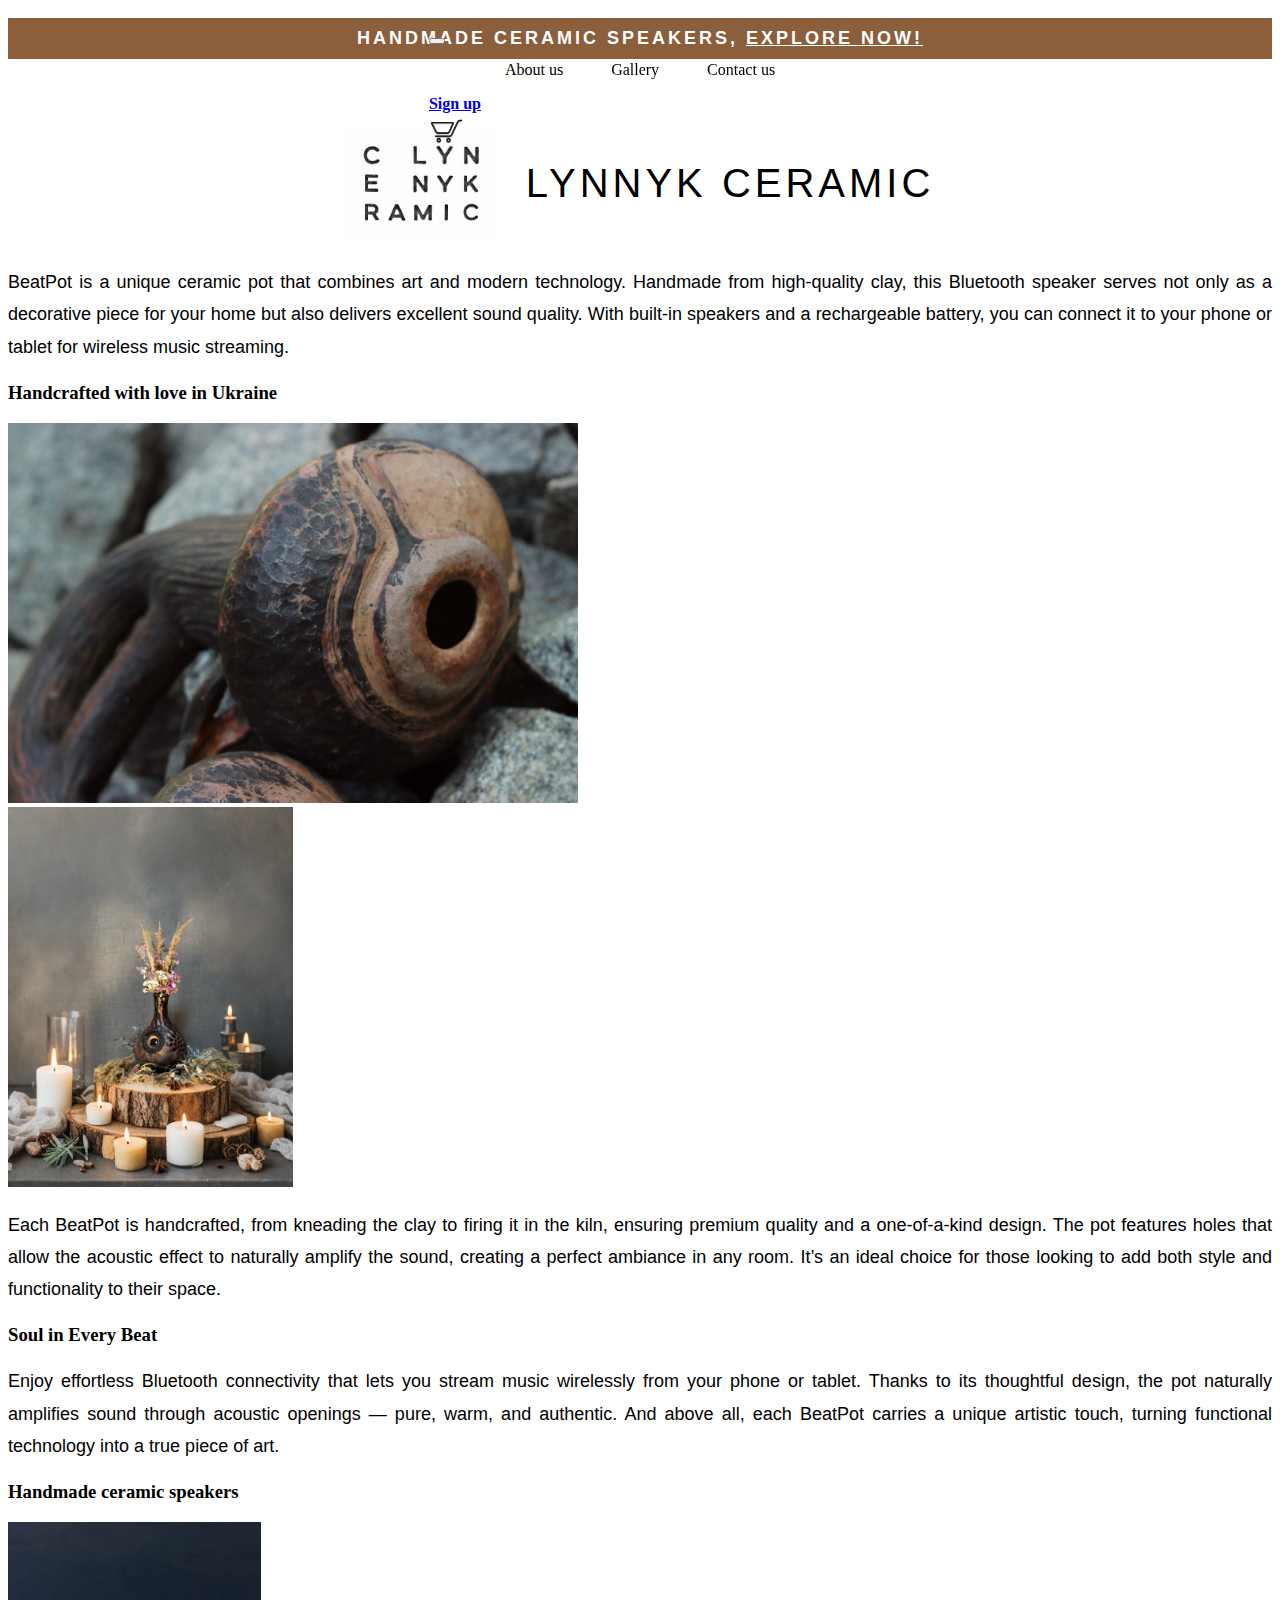
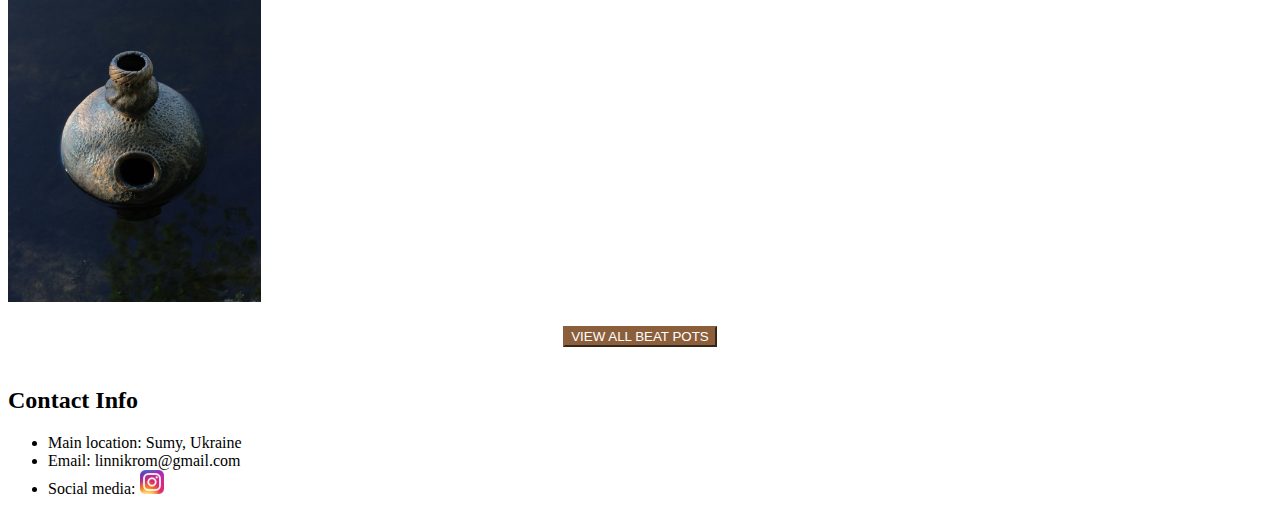
<file: index.html>
<!doctype html>
<html lang="en" xmlns="http://www.w3.org/1999/html">
<head>
  <meta charset="utf-8">
  <meta name="viewport" content="width=device-width, initial-scale=1">
  <title>Lynnyk Ceramic's</title>
  <link href="https://cdn.jsdelivr.net/npm/bootstrap@5.3.8/dist/css/bootstrap.min.css" rel="stylesheet"
        integrity="sha384-sRIl4kxILFvY47J16cr9ZwB07vP4J8+LH7qKQnuqkuIAvNWLzeN8tE5YBujZqJLB"
        crossorigin="anonymous">
  <link rel="stylesheet" href="assets/css/index/head-info-bar.css">
  <link rel="stylesheet" href="assets/css/index/nav.css">
  <link rel="stylesheet" href="assets/css/index/main-page.css">
</head>
<body>
<div class="expand-sm">
  <div class="container-fluid head-info-bar align-items-center justify-content-center">
    <p class="head-info-bar-text text-center">
      <strong class="justify-content-center align-items-center">
        HANDMADE CERAMIC SPEAKERS,
        <a href="media.html">
          <span class="head-info-explore align-items-center justify-content-center">EXPLORE NOW!</span>
        </a>
      </strong>
    </p>
  </div>
  <nav class="navbar navbar-expand-sm
      header border-bottom sticky-top
      ">
    <div class="container-fluid px-5">
      <button class="navbar-toggler" type="button" data-bs-toggle="collapse" data-bs-target="#mainNav"
              aria-controls="mainNav" aria-expanded="false" aria-label="Toggle navigation">
        <span class="navbar-toggler-icon"></span>
      </button>
      <div class="collapse navbar-collapse" id="mainNav">
        <ul class="navbar-nav me-auto p-0">
          <li class="nav-item">
            <a class="nav_link" href="#">About us</a>
          </li>
          <li class="nav-item">
            <a class="nav_link" href="media.html">Gallery</a>
          </li>
          <li class="nav-item">
            <a class="nav_link" href="#contact-us">Contact us</a>
          </li>
        </ul>
        <div class="d-flex align-items-center">
          <a href="sign-up.html" class="btn signup-btn">Sign up</a>
        </div>
        <div class="d-flex align-items-center">
          <a href="cart.html" class="btn cart-btn">
            <img src="assets/images/others/cart-icon-28344.png" alt="cart icon" class="img-fluid "
                 style="width: 35px; height: 35px;">
          </a>
        </div>
      </div>
    </div>
  </nav>
  <div class="main-logo-bar">
    <div class="logo"><img class="logo-picture px-3" src="assets/images/others/logo-white.jpg" alt="logo"></div>
    <div class="logo-name">LYNNYK CERAMIC</div>
  </div>


  <div class="container my-5">
    <div class="row align-items-start mb-5 flex-column-reverse flex-md-row">
      <div class="col-12 col-md-6 text-center">
        <div class="box px-3">
          <p class="about-text">
            BeatPot is a unique ceramic pot that combines art and modern technology.
            Handmade from high-quality clay, this Bluetooth speaker serves not only as a decorative piece for your home
            but also delivers excellent sound quality.
            With built-in speakers and a rechargeable battery, you can connect it to your phone or tablet for wireless
            music streaming.
          </p>
          <h3 class="signature-text text-center mt-4 mt-md-5 fst-italic text-muted">Handcrafted with love in
            Ukraine</h3>
        </div>
      </div>
      <div class="col-12 col-md-6 text-center mb-4 mb-md-0">
        <div class="box">
          <img src="assets/images/main-page/mainPicture1.jpg"
               class="img-fluid rounded w-100 object-fit-cover mt-0"
               style="height:380px;"
               alt="picture"/>
        </div>
      </div>
    </div>
    <div class="row align-items-start mb-5">
      <div class="col-12 col-md-6 text-center mb-4 mb-md-0">
        <div class="box">
          <img src="assets/images/main-page/IMG_5056.JPG"
               class="img-fluid rounded w-100 object-fit-cover"
               style="height:380px;"
               alt="picture"/>
        </div>
      </div>
      <div class="col">
        <div class="box px-2">
          <p class="about-text">
            Each BeatPot is handcrafted, from kneading the clay to firing it in the kiln, ensuring premium quality and a
            one-of-a-kind design.
            The pot features holes that allow the acoustic effect to naturally amplify the sound, creating a perfect
            ambiance in any room.
            It’s an ideal choice for those looking to add both style and functionality to their space.
          </p>
          <h3 class="signature-text text-center mt-4 mt-md-5 fst-italic text-muted">Soul in Every Beat</h3>
        </div>
      </div>
    </div>
    <div class="row align-items-start mb-5 flex-column-reverse flex-md-row">
      <div class="col-12 col-md-6 text-center">
        <div class="box px-3">
          <p class="about-text">
            Enjoy effortless Bluetooth connectivity that lets you stream music wirelessly from your phone or tablet.
            Thanks to its thoughtful design, the pot naturally amplifies sound through acoustic openings — pure, warm,
            and authentic.
            And above all, each BeatPot carries a unique artistic touch, turning functional technology into a true piece
            of art.
          </p>
          <h3 class="signature-text text-center mt-4 mt-md-5 fst-italic text-muted">Handmade ceramic speakers</h3>
        </div>
      </div>
      <div class="col-12 col-md-6 text-center mb-4 mb-md-0">
        <div class="box">
          <img src="assets/images/others/1.jpg"
               class="img-fluid rounded w-100 object-fit-cover"
               style="height:380px;"
               alt="picture"/>
        </div>
      </div>
    </div>
  </div>
  <div class="view-all-btn">
    <a href="media.html">
      <button type="submit" class="btn btn-terracotta btn-lg w-10 shadow-sm">
        VIEW ALL BEAT POTS
      </button>
    </a>
  </div>
  <section class="bg-white p-5" id="contact-us">
    <div class="container">
      <div>
        <div class="col-md">
          <h2 class="text-center mb-4">Contact Info</h2>
          <ul class="list-group list-group-flush lead">
            <li class="list-group-item fs-6">
              <span class="fw-bold fs-6">Main location:</span> Sumy, Ukraine
            </li>
            <li class="list-group-item fs-6">
              <span class="fw-bold fs-6">Email:</span> linnikrom@gmail.com
            </li>
            <li class="list-group-item fs-6">
              <span class="fw-bold fs-6">Social media:</span>
              <a href="https://www.instagram.com/lynnykroman/">
                <img src="assets/images/others/Instagram_icon.png" alt="instagram icon" class="img-fluid mb-2"
                     style="width: 24px; height: 24px;">
              </a>
            </li>
          </ul>
        </div>
      </div>
    </div>
  </section>
</div>
<script defer src="https://cdn.jsdelivr.net/npm/bootstrap@5.3.8/dist/js/bootstrap.bundle.min.js"
        integrity="sha384-FKyoEForCGlyvwx9Hj09JcYn3nv7wiPVlz7YYwJrWVcXK/BmnVDxM+D2scQbITxI"
        crossorigin="anonymous">

</script>
</body>
</html>
</file>
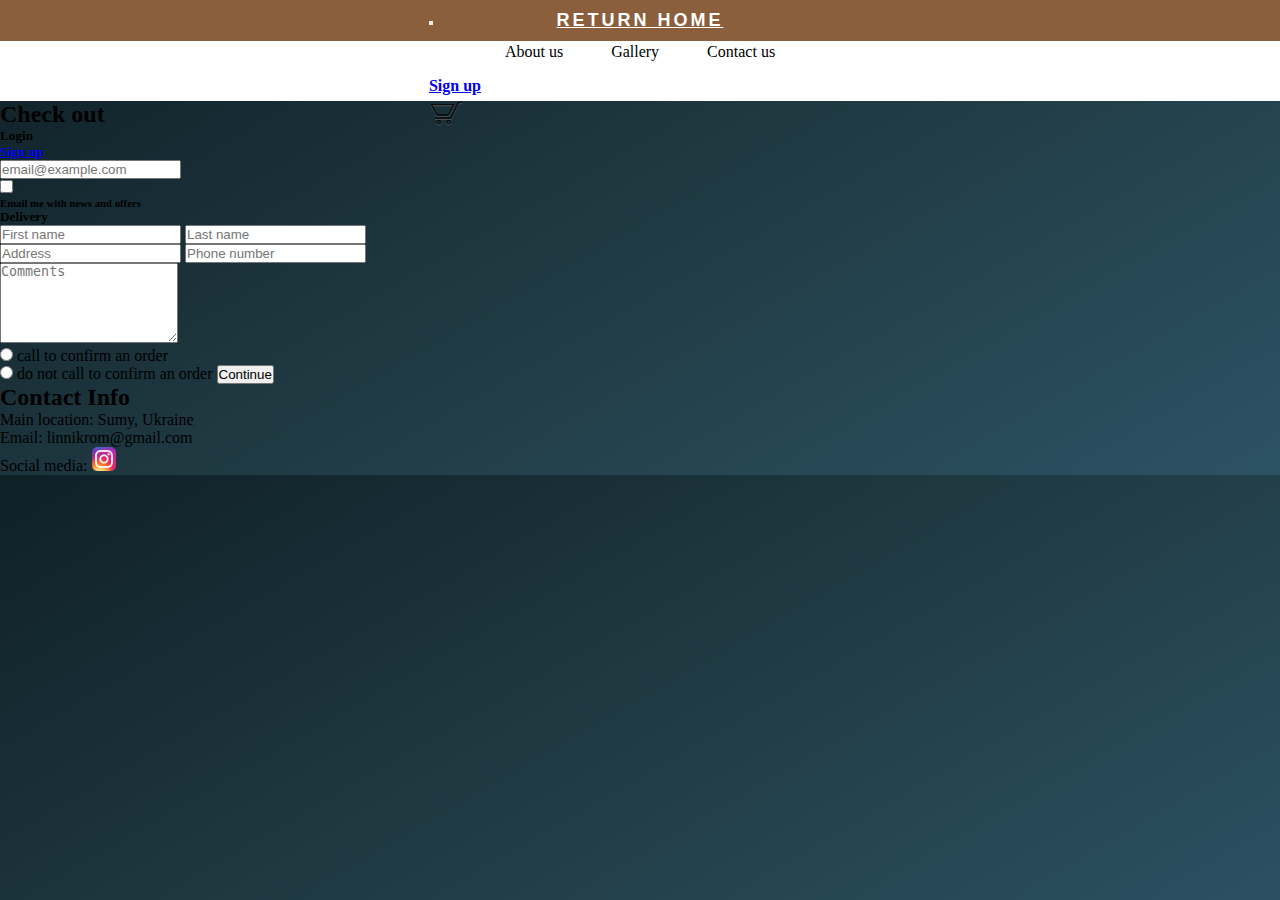
<file: cart.html>
<!doctype html>
<html lang="en" xmlns="http://www.w3.org/1999/html">
<head>
  <meta charset="utf-8">
  <meta name="viewport" content="width=device-width, initial-scale=1">
  <title>Lynnyk Ceramic's</title>
  <link href="https://cdn.jsdelivr.net/npm/bootstrap@5.3.8/dist/css/bootstrap.min.css" rel="stylesheet"
        integrity="sha384-sRIl4kxILFvY47J16cr9ZwB07vP4J8+LH7qKQnuqkuIAvNWLzeN8tE5YBujZqJLB"
        crossorigin="anonymous">
  <link rel="stylesheet" href="assets/css/cart/cart.css">
  <link rel="stylesheet" href="assets/css/index/head-info-bar.css">
  <link rel="stylesheet" href="assets/css/index/nav.css">
</head>
<body>
<div>
  <div class="container-fluid head-info-bar align-items-center justify-content-center">
    <p class="head-info-bar-text text-center">
      <strong class="justify-content-center align-items-center">
        <a href="index.html">
          <span class="head-info-explore align-items-center justify-content-center">RETURN HOME</span>
        </a>
      </strong>
    </p>
  </div>
  <nav class="navbar navbar-expand-sm
      header border-bottom sticky-top
      ">
    <div class="container-fluid px-5">
      <button class="navbar-toggler" type="button" data-bs-toggle="collapse" data-bs-target="#mainNav"
              aria-controls="mainNav" aria-expanded="false" aria-label="Toggle navigation">
        <span class="navbar-toggler-icon"></span>
      </button>
      <div class="collapse navbar-collapse" id="mainNav">
        <ul class="navbar-nav me-auto p-0">
          <li class="nav-item">
            <a class="nav_link" href="#">About us</a>
          </li>
          <li class="nav-item">
            <a class="nav_link" href="media.html">Gallery</a>
          </li>
          <li class="nav-item">
            <a class="nav_link" href="#contact-us">Contact us</a>
          </li>
        </ul>
        <div class="d-flex align-items-center">
          <a href="sign-up.html" class="btn signup-btn">Sign up</a>
        </div>
        <div class="d-flex align-items-center">
          <a href="cart.html" class="btn cart-btn">
            <img src="assets/images/others/cart-icon-28344.png" alt="cart icon" class="img-fluid "
                 style="width: 35px; height: 35px;">
          </a>
        </div>
      </div>
    </div>
  </nav>
  <section>
    <div class="container min-vh-100 d-flex align-items-center justify-content-center">
      <div class="card" style="width: 26rem;">
        <div class="card-body p-3 p-md-5">
          <h2 class="text-center mb-5">Check out</h2>
          <div class="d-flex justify-content-between align-items-center">
            <h5 class="mb-0 text-md-start text-start w-100 w-md-auto">Login</h5>
            <a class="mb-0 text-md-st text-end w-100 w-md-auto" href="sign-up.html">
              <h5 class="mb-0 text-md-st text-end w-100 w-md-auto">Sign up</h5>
            </a>
          </div>
          <div class="mt-3">
            <input type="email"
                   class="form-control form-control-md"
                   id="email"
                   name="email"
                   placeholder="email@example.com"
                   required>
            <div class="d-flex">
              <input class="mt-2" type="checkbox">
              <h6 class="mt-2 mb-0 mx-3">Email me with news and offers</h6>
            </div>
          </div>
          <div>
            <div class="d-flex justify-content-between align-items-center">
              <h5 class="pt-5 text-md-start text-start w-100 w-md-auto">Delivery</h5>
            </div>
            <div class="d-flex justify-content-around align-items-center">
              <input class="form-control form-control-sm"
                     type="text"
                     id="firstName"
                     name="firstName"
                     placeholder="First name"
                     required>
              <input class="form-control form-control-sm"
                     id="secondName"
                     name="secondName"
                     type="text"
                     placeholder="Last name"
                     required>
            </div>
            <input class="mt-3 form-control form-control-sm"
                   type="text"
                   placeholder="Address"
                   id="address"
                   name="address"
                   required>
            <input class="mt-3 form-control form-control-sm"
                   type="tel"
                   placeholder="Phone number"
                   id="phoneNumber"
                   name="phoneNumber"
                   maxlength="10"
                   required>
            <textarea class="mt-3 form-control form-control-sm"
                      style="height: 80px"
                      placeholder="Comments"
                      id="comments"
                      name="comments"></textarea>
            <div class="form-check form-check-inline">
              <input class="form-check-input" type="radio" name="inlineRadioOptions" id="inlineRadio1" value="option1">
              <label class="form-check-label" for="inlineRadio1">call to confirm an order</label>
            </div>
            <div class="form-check form-check-inline">
              <input class="form-check-input" type="radio" name="inlineRadioOptions" id="inlineRadio2" value="option2">
              <label class="form-check-label" for="inlineRadio2">do not call to confirm an order</label>
              <button
                  type="submit" class="mt-5 btn btn-terracotta btn-lg w-100 shadow-sm">Continue
              </button>
            </div>
          </div>
        </div>
      </div>
    </div>
  </section>
  <section class="bg-white p-5" id="contact-us">
    <div class="container">
      <div>
        <div class="col-md">
          <h2 class="text-center mb-4">Contact Info</h2>
          <ul class="list-group list-group-flush lead">
            <li class="list-group-item fs-6">
              <span class="fw-bold fs-6">Main location:</span> Sumy, Ukraine
            </li>
            <li class="list-group-item fs-6">
              <span class="fw-bold fs-6">Email:</span> linnikrom@gmail.com
            </li>
            <li class="list-group-item fs-6">
              <span class="fw-bold fs-6">Social media:</span>
              <a href="https://www.instagram.com/lynnykroman/">
                <img src="assets/images/others/Instagram_icon.png" alt="instagram icon" class="img-fluid mb-2"
                     style="width: 24px; height: 24px;">
              </a>
            </li>
          </ul>
        </div>
      </div>
    </div>
  </section>
  <script
      src="https://cdn.jsdelivr.net/npm/bootstrap@5.3.3/dist/js/bootstrap.bundle.min.js">
  </script>
</div>
</body>
</html>
</file>
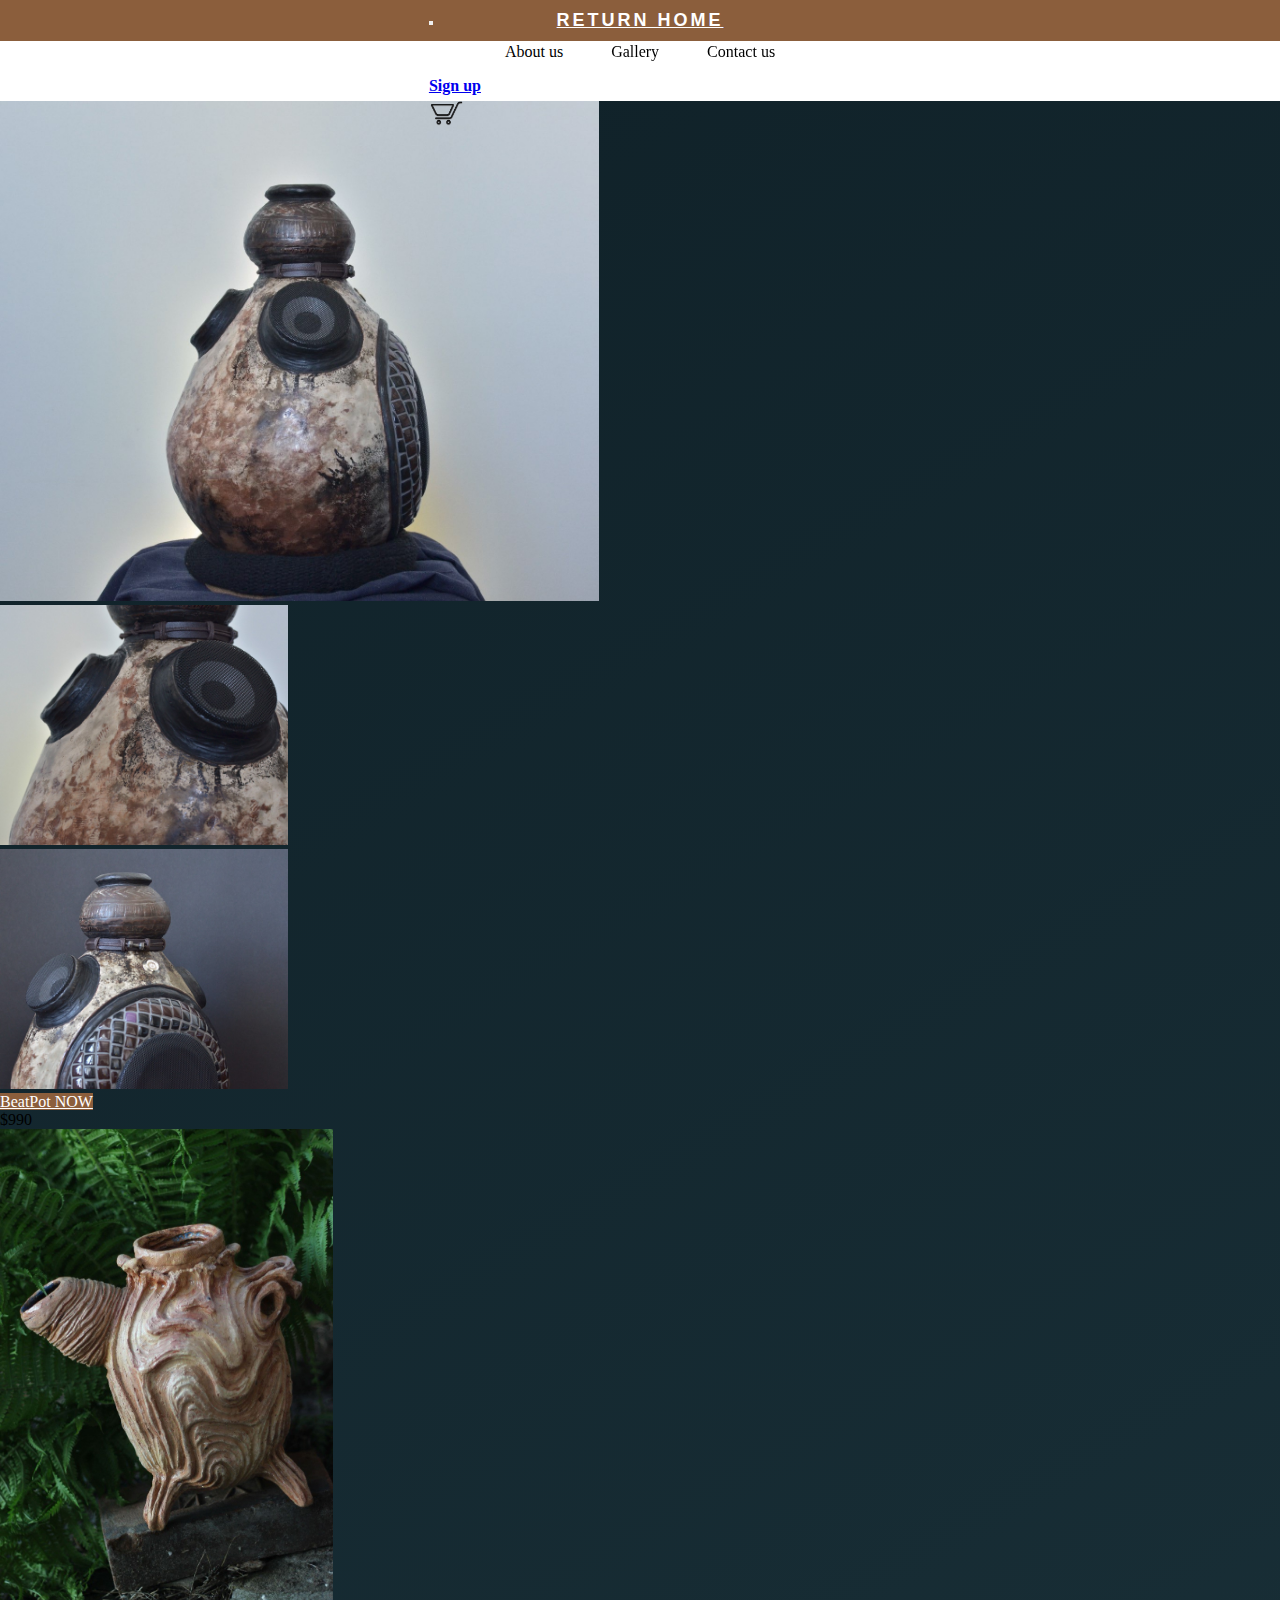
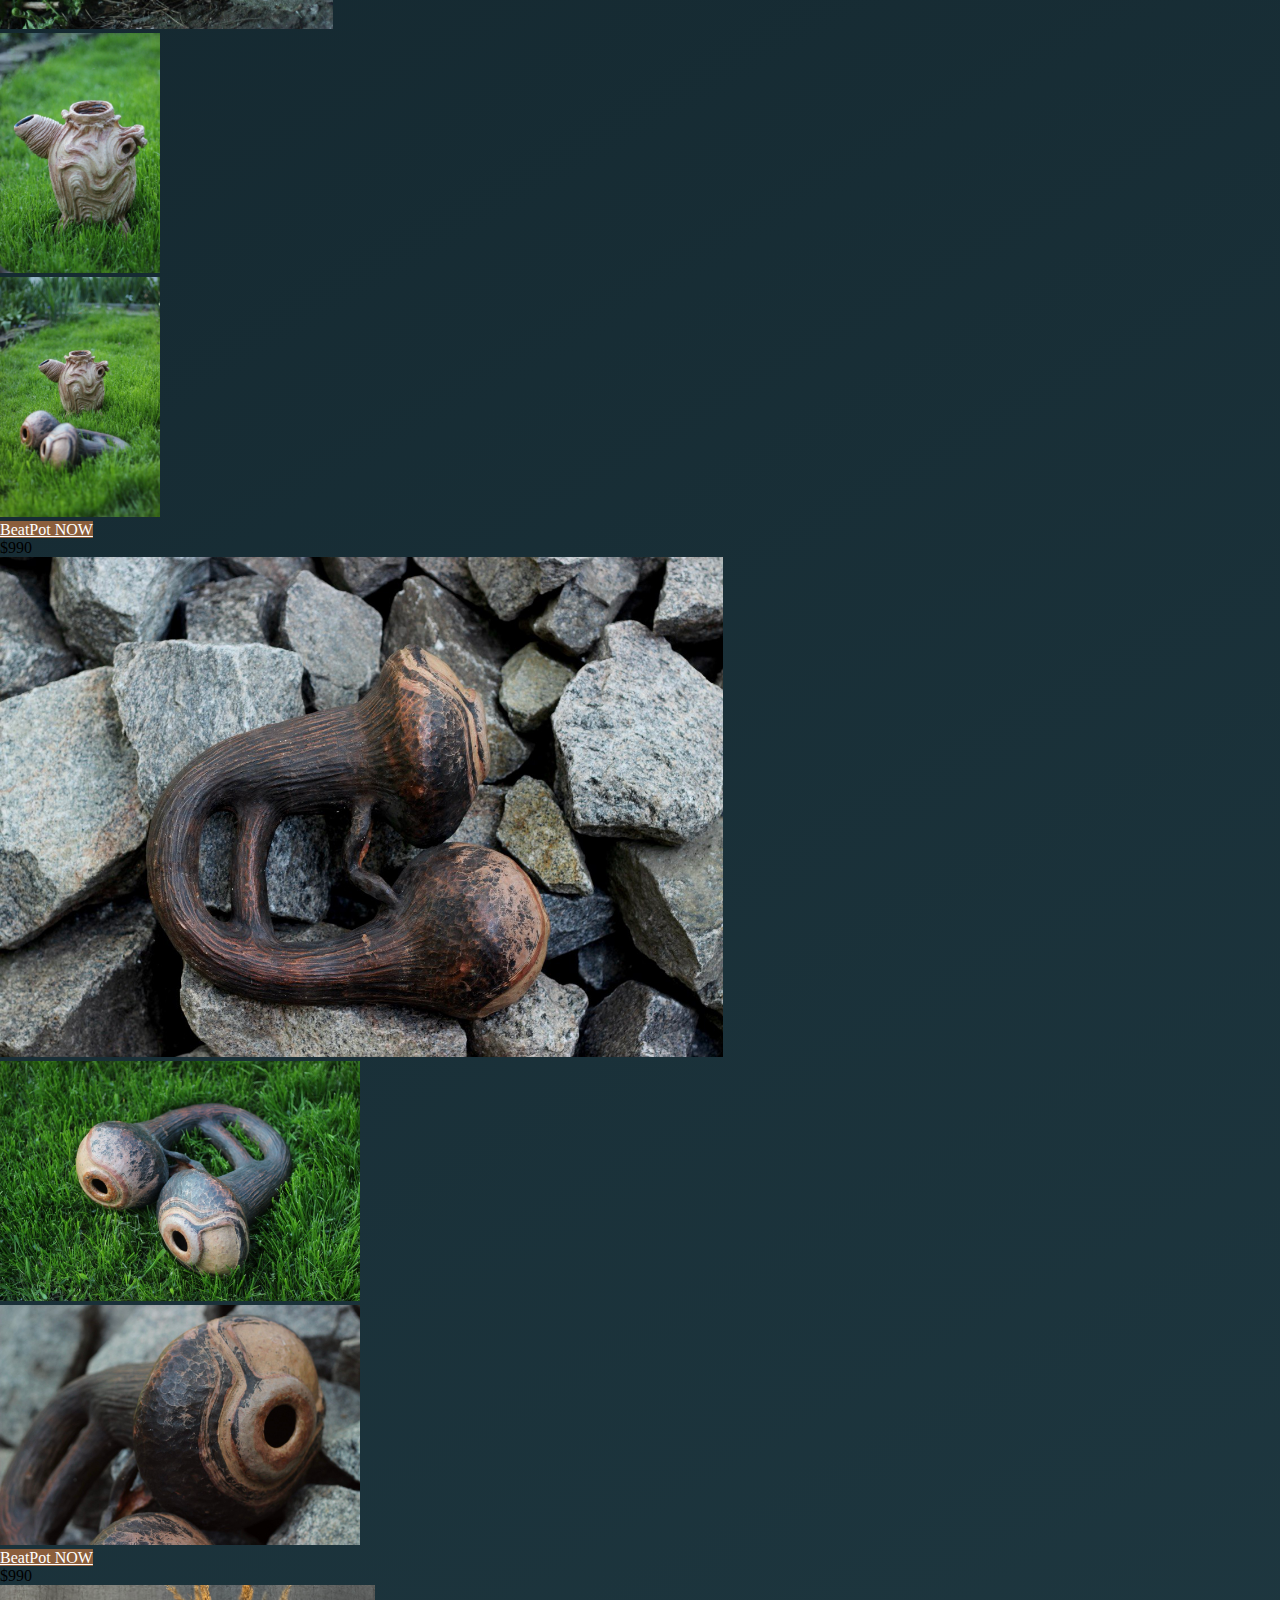
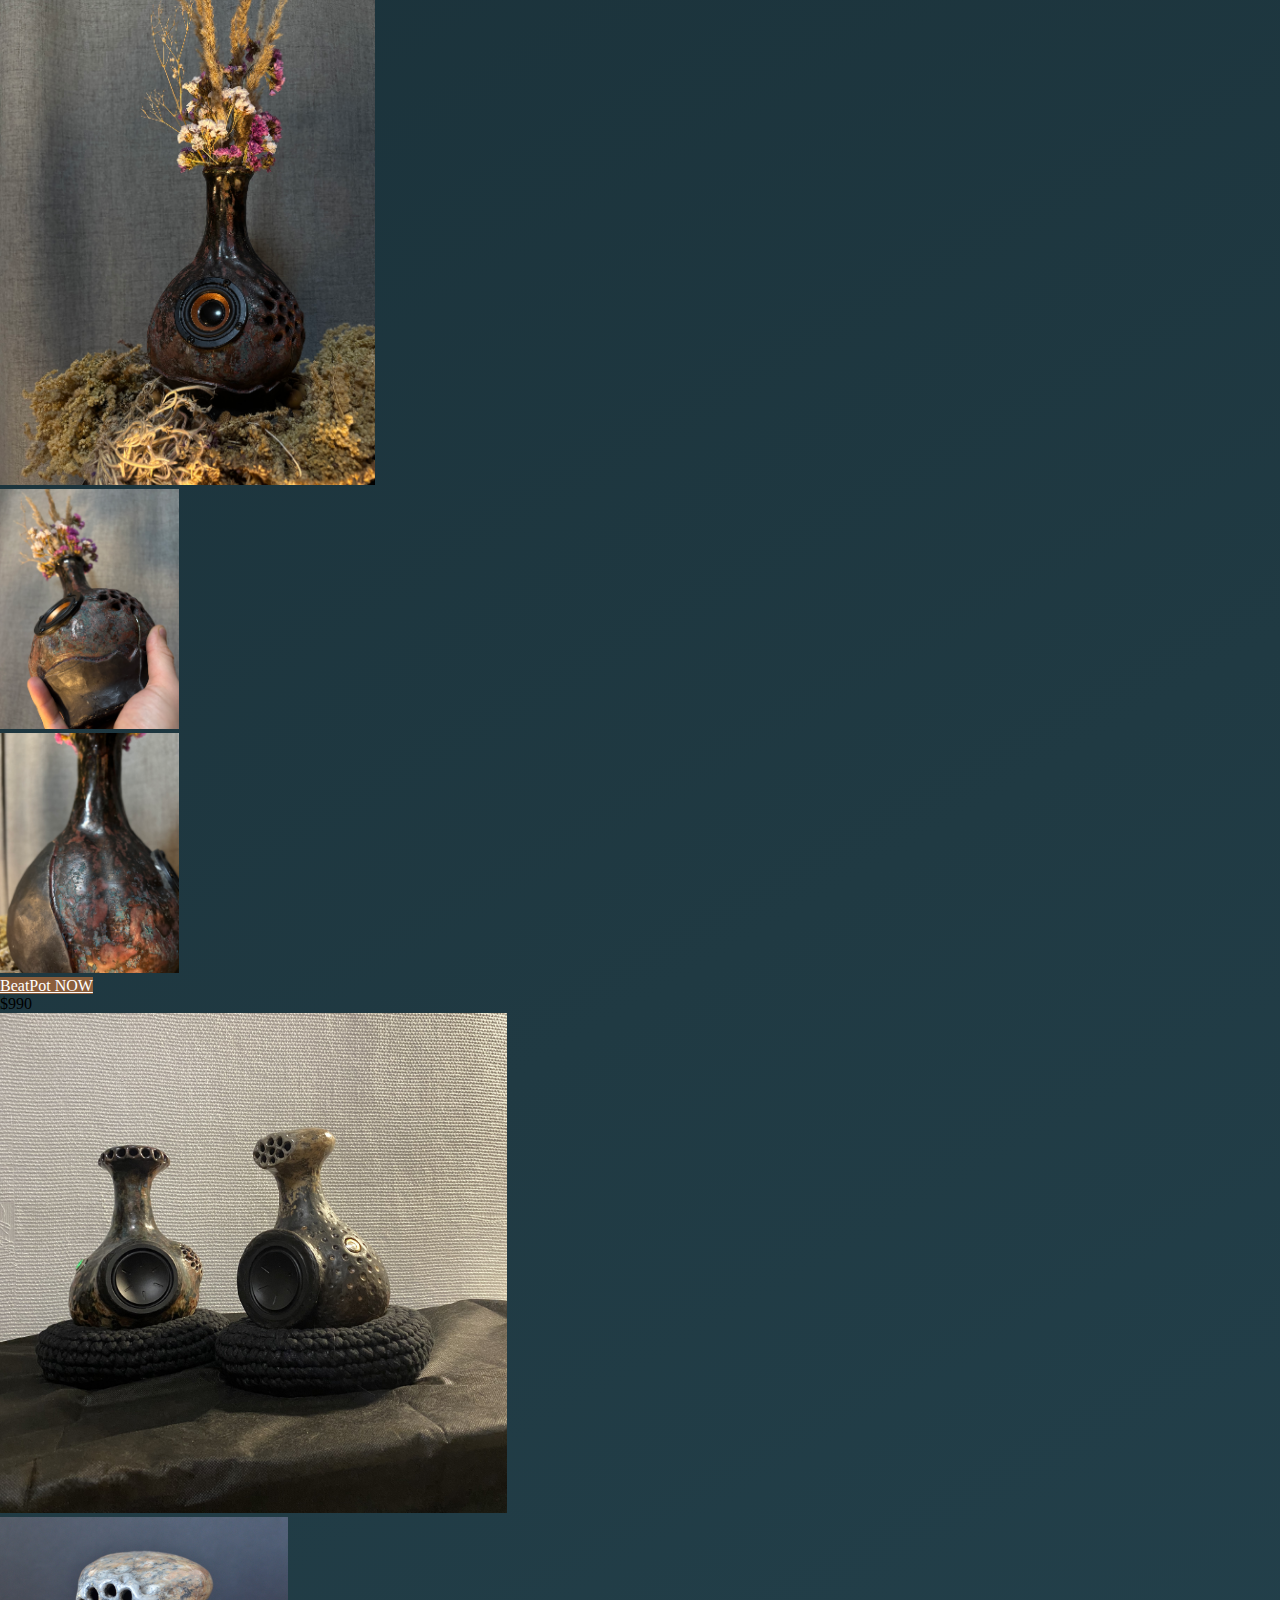
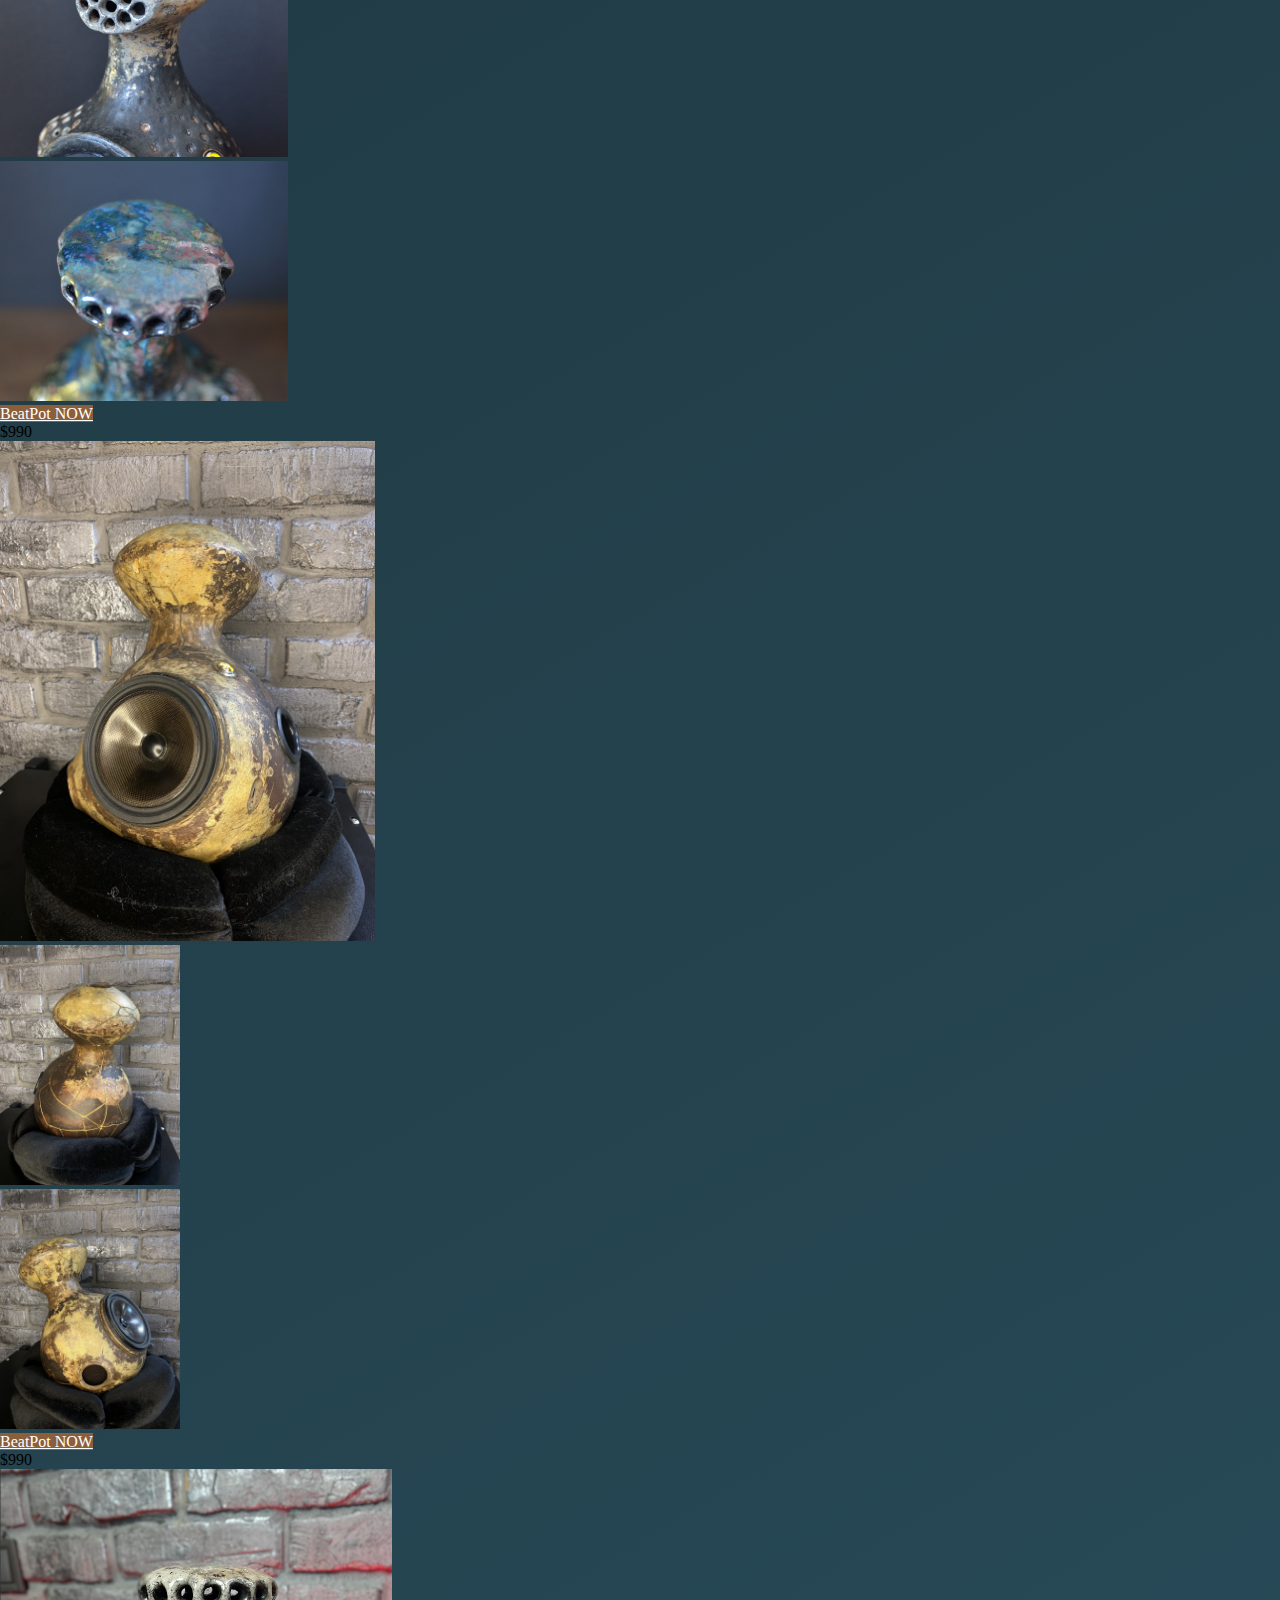
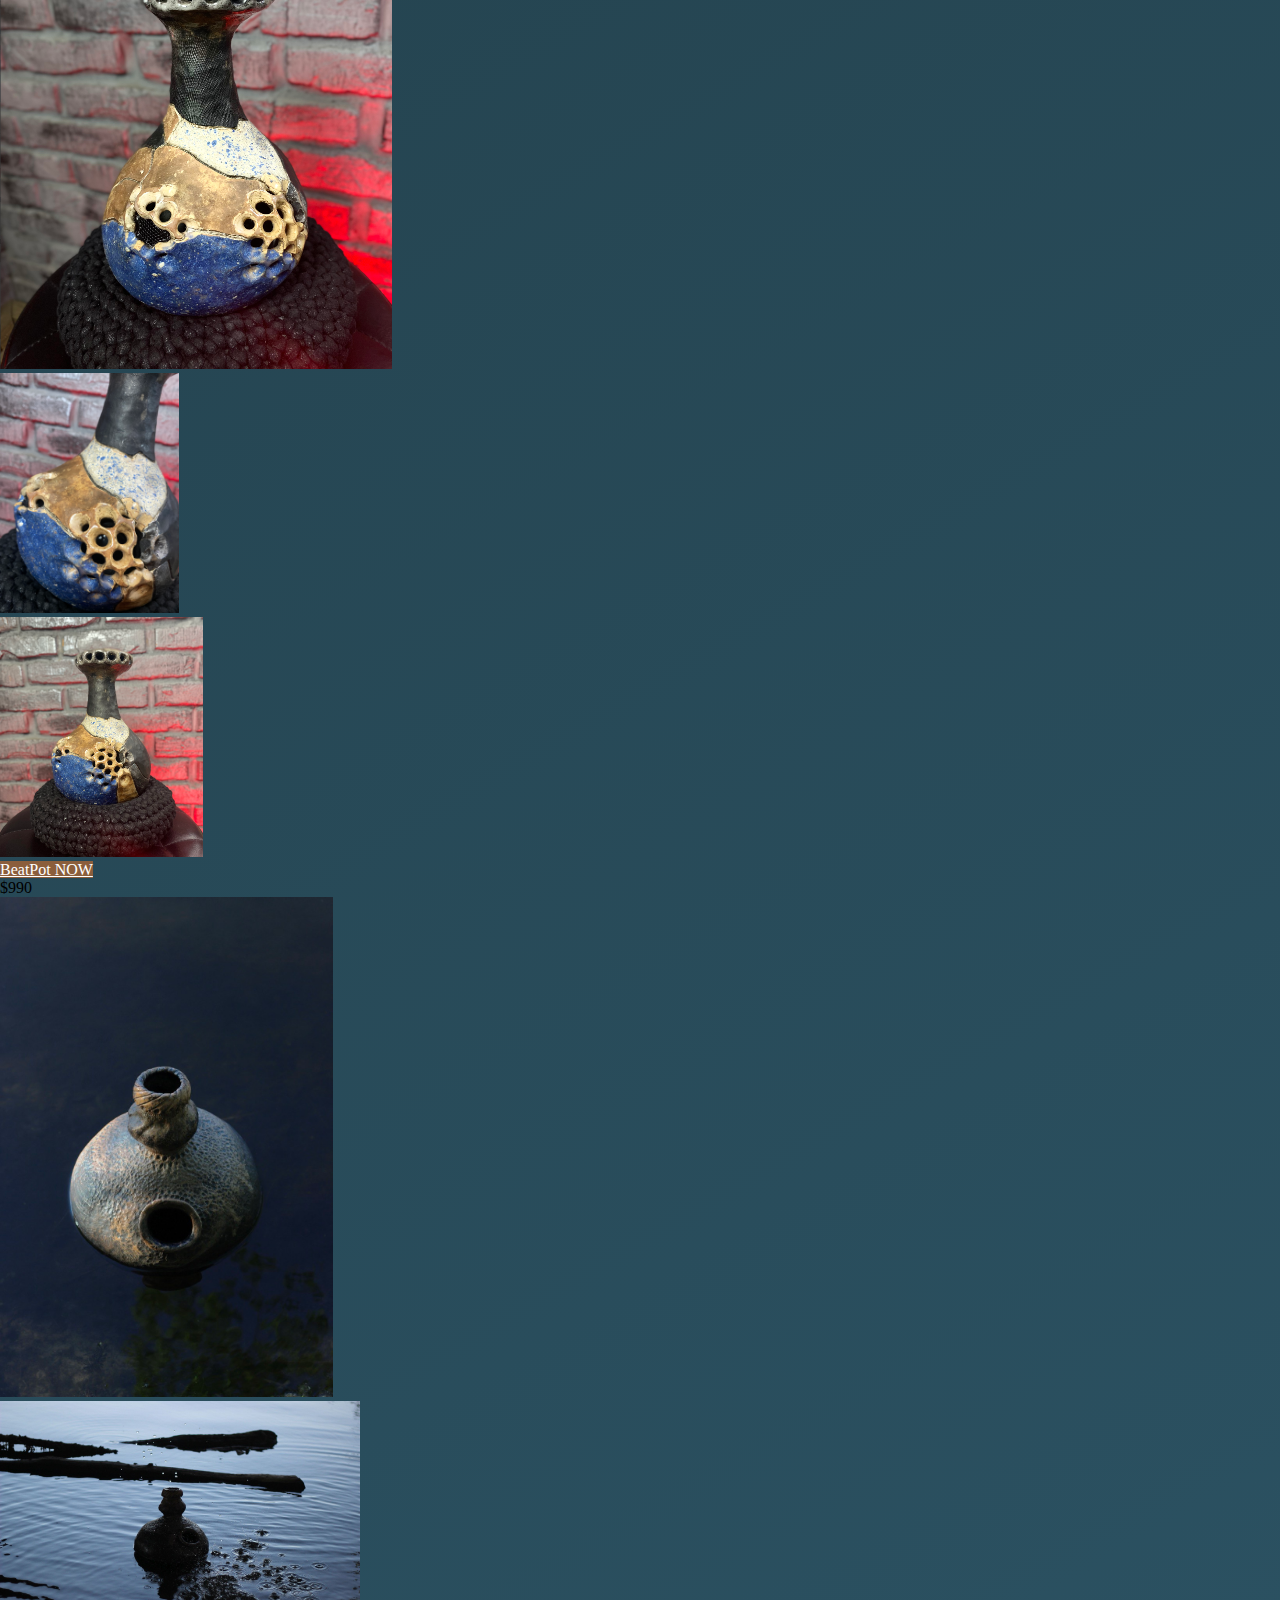
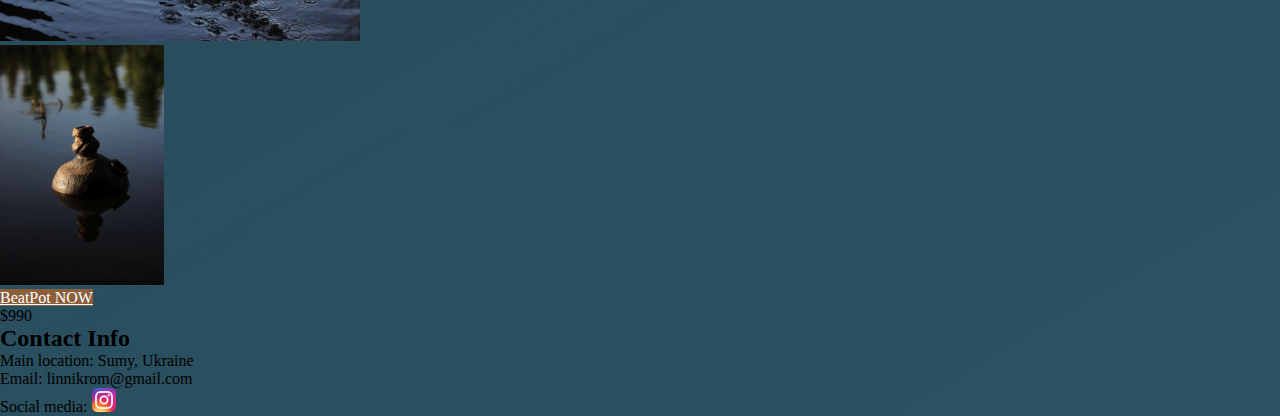
<file: media.html>
<!DOCTYPE html>
<html lang="en">
<head>
  <meta charset="UTF-8">
  <meta name="viewport" content="width=device-width, initial-scale=1">
  <link href="https://cdn.jsdelivr.net/npm/bootstrap@5.3.8/dist/css/bootstrap.min.css" rel="stylesheet"
        integrity="sha384-sRIl4kxILFvY47J16cr9ZwB07vP4J8+LH7qKQnuqkuIAvNWLzeN8tE5YBujZqJLB" crossorigin="anonymous">
  <script defer src="https://cdn.jsdelivr.net/npm/bootstrap@5.3.8/dist/js/bootstrap.bundle.min.js"
          integrity="sha384-FKyoEForCGlyvwx9Hj09JcYn3nv7wiPVlz7YYwJrWVcXK/BmnVDxM+D2scQbITxI"
          crossorigin="anonymous"></script>
  <title>ceramic's media</title>
  <link rel="stylesheet" href="assets/css/index/head-info-bar.css">
  <link rel="stylesheet" href="assets/css/index/nav.css">
  <link rel="stylesheet" href="assets/css/media/media.css">
<body>
<div>
  <div class="container-fluid head-info-bar align-items-center justify-content-center">
    <p class="head-info-bar-text text-center">
      <strong class="justify-content-center align-items-center">
        <a href="index.html">
          <span class="head-info-explore align-items-center justify-content-center">RETURN HOME</span>
        </a>
      </strong>
    </p>
  </div>
  <nav class="navbar navbar-expand-sm
      header border-bottom sticky-top
      ">
    <div class="container-fluid px-5">
      <button class="navbar-toggler" type="button" data-bs-toggle="collapse" data-bs-target="#mainNav"
              aria-controls="mainNav" aria-expanded="false" aria-label="Toggle navigation">
        <span class="navbar-toggler-icon"></span>
      </button>
      <div class="collapse navbar-collapse" id="mainNav">
        <ul class="navbar-nav me-auto p-0">
          <li class="nav-item">
            <a class="nav_link" href="index.html">About us</a>
          </li>
          <li class="nav-item">
            <a class="nav_link" href="media.html">Gallery</a>
          </li>
          <li class="nav-item">
            <a class="nav_link" href="#contact-us">Contact us</a>
          </li>
        </ul>
        <div class="d-flex align-items-center">
          <a href="sign-up.html" class="btn signup-btn">Sign up</a>
        </div>
        <div class="d-flex align-items-center">
          <a href="cart.html" class="btn cart-btn">
            <img src="assets/images/others/cart-icon-28344.png" alt="cart icon" class="img-fluid "
                 style="width: 35px; height: 35px;">
          </a>
        </div>
      </div>
    </div>
  </nav>
  <section>
    <div class="container my-4">
      <div class="row row-cols-1 row-cols-md-2 g-4 justify-content-center">
        <div class="col mb-4">
          <div class="card h-100">
            <img src=assets/images/main-speaker/main2.JPG class="img-fluid rounded w-100 object-fit-cover"
                 style="height:500px;"
                 alt="...">
            <div class="row g-2 py-2">
              <div class="col-6">
                <img src=assets/images/main-speaker/main1.JPG
                     class="img-fluid rounded w-100 object-fit-cover"
                     style="height:240px;"
                     alt="...">
              </div>
              <div class="col-6">
                <img src=assets/images/main-speaker/main.JPG
                     class="img-fluid rounded w-100 object-fit-cover"
                     style="height:240px;"
                     alt="...">
              </div>
            </div>
            <div class="card-body text-center py-0">
              <div class="card-body text-center">
                <a href="cart.html"
                   class="btn d-inline-flex align-items-center justify-content-center px-4 py-2 btn-terracotta">BeatPot
                  NOW</a>
              </div>
              <ul class="list-group list-group-flush">
                <li class="list-group-item">$990</li>
              </ul>
            </div>
          </div>
        </div>
        <div class="col mb-4">
          <div class="card h-100">
            <img src=assets/images/others/7.jpg class="img-fluid rounded w-100 object-fit-cover"
                 style="height:500px;"
                 alt="...">
            <div class="row g-2 py-2">
              <div class="col-6">
                <img src=assets/images/others/4.jpg
                     class="img-fluid rounded w-100 object-fit-cover"
                     style="height:240px;"
                     alt="...">
              </div>
              <div class="col-6">
                <img src=assets/images/others/3.jpg
                     class="img-fluid rounded w-100 object-fit-cover"
                     style="height:240px;"
                     alt="...">
              </div>
            </div>
            <div class="card-body text-center py-0">
              <div class="card-body text-center">
                <a href="cart.html"
                   class="btn d-inline-flex align-items-center justify-content-center px-4 py-2 btn-terracotta">BeatPot
                  NOW</a>
              </div>
              <ul class="list-group list-group-flush">
                <li class="list-group-item">$990</li>
              </ul>
            </div>
          </div>
        </div>
      </div>
      <div class="row row-cols-1 row-cols-md-2 g-4 justify-content-center">
        <div class="col mb-4">
          <div class="card h-100">
            <img src=assets/images/others/5.jpg class="img-fluid rounded w-100 object-fit-cover"
                 style="height:500px;"
                 alt="...">
            <div class="row g-2 py-2">
              <div class="col-6">
                <img src=assets/images/others/6.jpg
                     class="img-fluid rounded w-100 object-fit-cover"
                     style="height:240px;"
                     alt="...">
              </div>
              <div class="col-6">
                <img src=assets/images/main-page/mainPicture1.jpg
                     class="img-fluid rounded w-100 object-fit-cover"
                     style="height:240px;"
                     alt="...">
              </div>
            </div>
            <div class="card-body text-center py-0">
              <div class="card-body text-center">
                <a href="cart.html"
                   class="btn d-inline-flex align-items-center justify-content-center px-4 py-2 btn-terracotta">BeatPot
                  NOW</a>
              </div>
              <ul class="list-group list-group-flush">
                <li class="list-group-item">$990</li>
              </ul>
            </div>
          </div>
        </div>
        <div class="col mb-4">
          <div class="card h-100">
            <img src=assets/images/flowers/flowers.png class="img-fluid rounded w-100 object-fit-cover"
                 style="height:500px;"
                 alt="...">
            <div class="row g-2 py-2">
              <div class="col-6">
                <img src=assets/images/flowers/flowers1.png
                     class="img-fluid rounded w-100 object-fit-cover"
                     style="height:240px;"
                     alt="...">
              </div>
              <div class="col-6">
                <img src=assets/images/flowers/flowers2.png
                     class="img-fluid rounded w-100 object-fit-cover"
                     style="height:240px;"
                     alt="...">
              </div>
            </div>
            <div class="card-body text-center py-0">
              <div class="card-body text-center">
                <a href="cart.html"
                   class="btn d-inline-flex align-items-center justify-content-center px-4 py-2 btn-terracotta">BeatPot
                  NOW</a>
              </div>
              <ul class="list-group list-group-flush">
                <li class="list-group-item">$990</li>
              </ul>
            </div>
          </div>
        </div>
      </div>
      <div class="row row-cols-1 row-cols-md-2 g-4 justify-content-center">
        <div class="col mb-4">
          <div class="card h-100">
            <img src=assets/images/couple/couple1.jpg class="img-fluid rounded w-100 object-fit-cover"
                 style="height:500px;"
                 alt="...">
            <div class="row g-2 py-2">
              <div class="col-6">
                <img src=assets/images/couple/couple.JPG
                     class="img-fluid rounded w-100 object-fit-cover"
                     style="height:240px;"
                     alt="...">
              </div>
              <div class="col-6">
                <img src=assets/images/couple/couple2.JPG
                     class="img-fluid rounded w-100 object-fit-cover"
                     style="height:240px;"
                     alt="...">
              </div>
            </div>
            <div class="card-body text-center py-0">
              <div class="card-body text-center">
                <a href="cart.html"
                   class="btn d-inline-flex align-items-center justify-content-center px-4 py-2 btn-terracotta">BeatPot
                  NOW</a>
              </div>
              <ul class="list-group list-group-flush">
                <li class="list-group-item">$990</li>
              </ul>
            </div>
          </div>
        </div>
        <div class="col mb-4">
          <div class="card h-100">
            <img src=assets/images/others/bigBoy.jpg class="img-fluid rounded w-100 object-fit-cover"
                 style="height:500px;"
                 alt="...">
            <div class="row g-2 py-2">
              <div class="col-6">
                <img src=assets/images/others/bigBoy1.jpg
                     class="img-fluid rounded w-100 object-fit-cover"
                     style="height:240px;"
                     alt="...">
              </div>
              <div class="col-6">
                <img src=assets/images/others/bigBoy2.jpg
                     class="img-fluid rounded w-100 object-fit-cover"
                     style="height:240px;"
                     alt="...">
              </div>
            </div>
            <div class="card-body text-center py-0">
              <div class="card-body text-center">
                <a href="cart.html"
                   class="btn d-inline-flex align-items-center justify-content-center px-4 py-2 btn-terracotta">BeatPot
                  NOW</a>
              </div>
              <ul class="list-group list-group-flush">
                <li class="list-group-item">$990</li>
              </ul>
            </div>
          </div>
        </div>
      </div>
      <div class="row row-cols-1 row-cols-md-2 g-4 justify-content-center">
        <div class="col mb-4">
          <div class="card h-100">
            <img src=assets/images/others/blueBack1.png class="img-fluid rounded w-100 object-fit-cover"
                 style="height:500px;"
                 alt="...">
            <div class="row g-2 py-2">
              <div class="col-6">
                <img src=assets/images/others/blueBack.png
                     class="img-fluid rounded w-100 object-fit-cover"
                     style="height:240px;"
                     alt="...">
              </div>
              <div class="col-6">
                <img src=assets/images/others/blueBack2.png
                     class="img-fluid rounded w-100 object-fit-cover"
                     style="height:240px;"
                     alt="...">
              </div>
            </div>
            <div class="card-body text-center py-0">
              <div class="card-body text-center">
                <a href="cart.html"
                   class="btn d-inline-flex align-items-center justify-content-center px-4 py-2 btn-terracotta">BeatPot
                  NOW</a>
              </div>
              <ul class="list-group list-group-flush">
                <li class="list-group-item">$990</li>
              </ul>
            </div>
          </div>
        </div>
        <div class="col mb-4">
          <div class="card h-100">
            <img src=assets/images/others/1.jpg class="img-fluid rounded w-100 object-fit-cover"
                 style="height:500px;"
                 alt="...">
            <div class="row g-2 py-2">
              <div class="col-6">
                <img src=assets/images/others/photo_2025-12-21_11-26-18.jpg
                     class="img-fluid rounded w-100 object-fit-cover"
                     style="height:240px;"
                     alt="...">
              </div>
              <div class="col-6">
                <img src=assets/images/others/photo_2025-12-21_11-26-17.jpg
                     class="img-fluid rounded w-100 object-fit-cover"
                     style="height:240px;"
                     alt="...">
              </div>
            </div>
            <div class="card-body text-center py-0">
              <div class="card-body text-center">
                <a href="cart.html"
                   class="btn d-inline-flex align-items-center justify-content-center px-4 py-2 btn-terracotta">BeatPot
                  NOW</a>
              </div>
              <ul class="list-group list-group-flush">
                <li class="list-group-item">$990</li>
              </ul>
            </div>
          </div>
        </div>
      </div>
    </div>
  </section>
  <section class="bg-white p-5" id="contact-us">
    <div class="container">
      <div>
        <div class="col-md">
          <h2 class="text-center mb-4">Contact Info</h2>
          <ul class="list-group list-group-flush lead">
            <li class="list-group-item fs-6">
              <span class="fw-bold fs-6">Main location:</span> Sumy, Ukraine
            </li>
            <li class="list-group-item fs-6">
              <span class="fw-bold fs-6">Email:</span> linnikrom@gmail.com
            </li>
            <li class="list-group-item fs-6">
              <span class="fw-bold fs-6">Social media:</span>
              <a href="https://www.instagram.com/lynnykroman/">
                <img src="assets/images/others/Instagram_icon.png" alt="instagram icon" class="img-fluid mb-2"
                     style="width: 24px; height: 24px;">
              </a>
            </li>
          </ul>
        </div>
      </div>
    </div>
  </section>
</div>
</body>
</html>
</file>
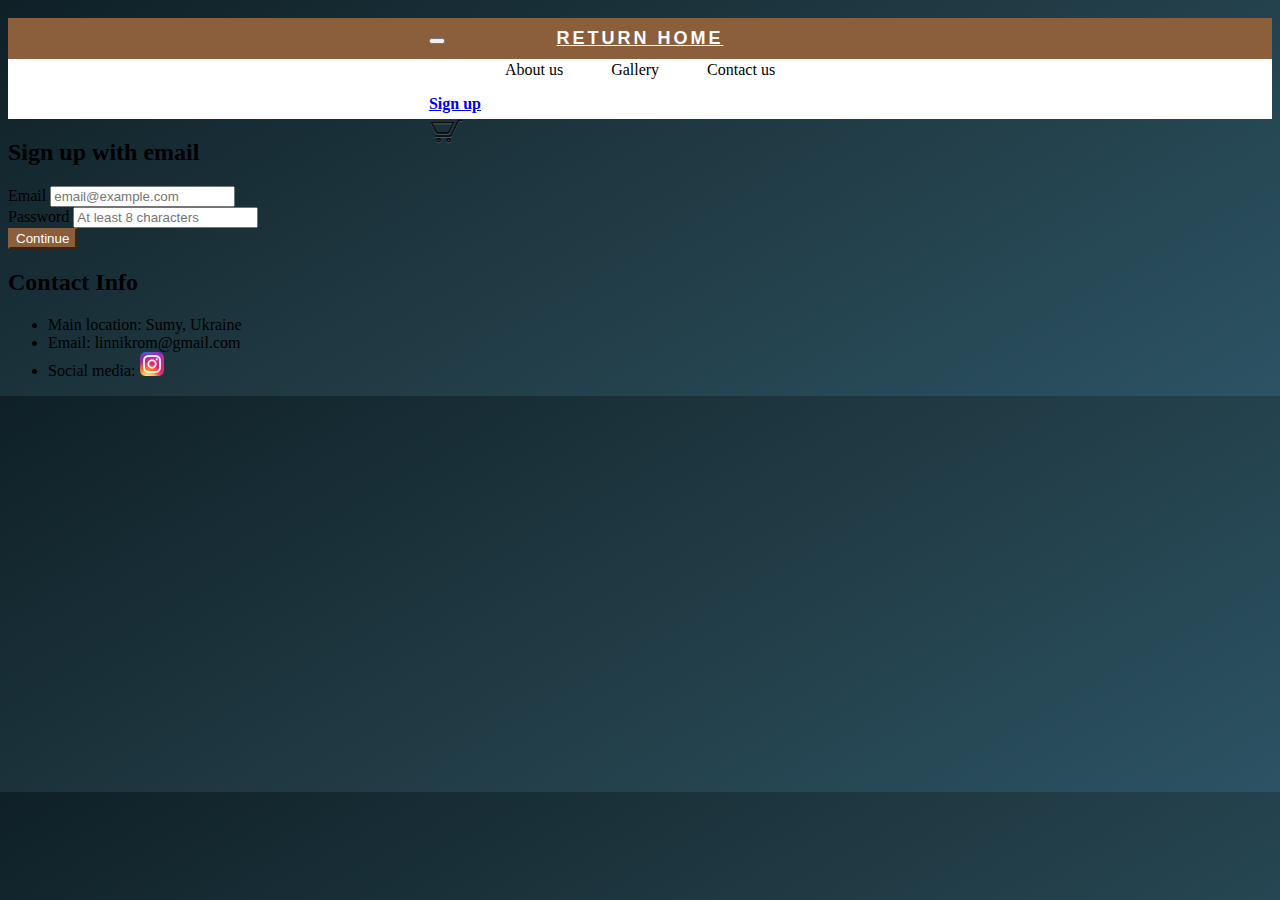
<file: sign-up.html>
<!DOCTYPE html>
<html lang="en">
<head>
  <meta charset="UTF-8">
  <meta name="viewport" content="width=device-width, initial-scale=1">
  <link href="https://cdn.jsdelivr.net/npm/bootstrap@5.3.8/dist/css/bootstrap.min.css" rel="stylesheet"
        integrity="sha384-sRIl4kxILFvY47J16cr9ZwB07vP4J8+LH7qKQnuqkuIAvNWLzeN8tE5YBujZqJLB" crossorigin="anonymous">
  <script defer src="https://cdn.jsdelivr.net/npm/bootstrap@5.3.8/dist/js/bootstrap.bundle.min.js"
          integrity="sha384-FKyoEForCGlyvwx9Hj09JcYn3nv7wiPVlz7YYwJrWVcXK/BmnVDxM+D2scQbITxI"
          crossorigin="anonymous"></script>
  <title>register/login</title>
  <link rel="stylesheet" href="assets/css/form/sign-up.css">
  <link rel="stylesheet" href="assets/css/index/head-info-bar.css">
  <link rel="stylesheet" href="assets/css/index/nav.css">
</head>
<body>
<div>
  <div class="container-fluid head-info-bar align-items-center justify-content-center">
    <p class="head-info-bar-text text-center">
      <strong class="justify-content-center align-items-center">
        <a href="index.html">
          <span class="head-info-explore align-items-center justify-content-center">RETURN HOME</span>
        </a>
      </strong>
    </p>
  </div>
  <nav class="navbar navbar-expand-sm
      header border-bottom sticky-top
      ">
    <div class="container-fluid px-5">
      <button class="navbar-toggler" type="button" data-bs-toggle="collapse" data-bs-target="#mainNav"
              aria-controls="mainNav" aria-expanded="false" aria-label="Toggle navigation">
        <span class="navbar-toggler-icon"></span>
      </button>
      <div class="collapse navbar-collapse" id="mainNav">
        <ul class="navbar-nav me-auto p-0">
          <li class="nav-item">
            <a class="nav_link" href="index.html">About us</a>
          </li>
          <li class="nav-item">
            <a class="nav_link" href="media.html">Gallery</a>
          </li>
          <li class="nav-item">
            <a class="nav_link" href="#contact-us">Contact us</a>
          </li>
        </ul>
        <div class="d-flex align-items-center">
          <a href="sign-up.html" class="btn signup-btn">Sign up</a>
        </div>
        <div class="d-flex align-items-center">
          <a href="cart.html" class="btn cart-btn">
            <img src="assets/images/others/cart-icon-28344.png" alt="cart icon" class="img-fluid "
                 style="width: 35px; height: 35px;">
          </a>
        </div>
      </div>
    </div>
  </nav>
  <div class="container min-vh-100 d-flex align-items-center justify-content-center">
    <div class="card shadow" style="width: 26rem;">
      <div class="card-body p-3 p-md-5">
        <h2 class="text-center">Sign up with email</h2>
        <form>
          <div>
            <label for="email" class="form-label fw-semibold mt-3">Email</label>
            <input
                type="email"
                class="form-control form-control-lg"
                id="email"
                placeholder="email@example.com"
                required>
          </div>
          <div>
            <label for="password" class="form-label fw-semibold mt-3">Password</label>
            <input
                type="password"
                class="form-control form-control-lg mb-3"
                id="password"
                placeholder="At least 8 characters"
                required
                minlength="8">
          </div>
          <button
              type="submit" class="btn btn-terracotta btn-lg w-100 shadow-sm">Continue
          </button>
        </form>
      </div>
    </div>
  </div>
  <section class="bg-white p-5" id="contact-us">
    <div class="container">
      <div>
        <div class="col-md">
          <h2 class="text-center mb-4">Contact Info</h2>
          <ul class="list-group list-group-flush lead">
            <li class="list-group-item fs-6">
              <span class="fw-bold fs-6">Main location:</span> Sumy, Ukraine
            </li>
            <li class="list-group-item fs-6">
              <span class="fw-bold fs-6">Email:</span> linnikrom@gmail.com
            </li>
            <li class="list-group-item fs-6">
              <span class="fw-bold fs-6">Social media:</span>
              <a href="https://www.instagram.com/lynnykroman/">
                <img src="assets/images/others/Instagram_icon.png" alt="instagram icon" class="img-fluid mb-2"
                     style="width: 24px; height: 24px;">
              </a>
            </li>
          </ul>
        </div>
      </div>
    </div>
  </section>
  <script
      src="https://cdn.jsdelivr.net/npm/bootstrap@5.3.3/dist/js/bootstrap.bundle.min.js">
  </script>
</div>
</body>
</html>
</file>
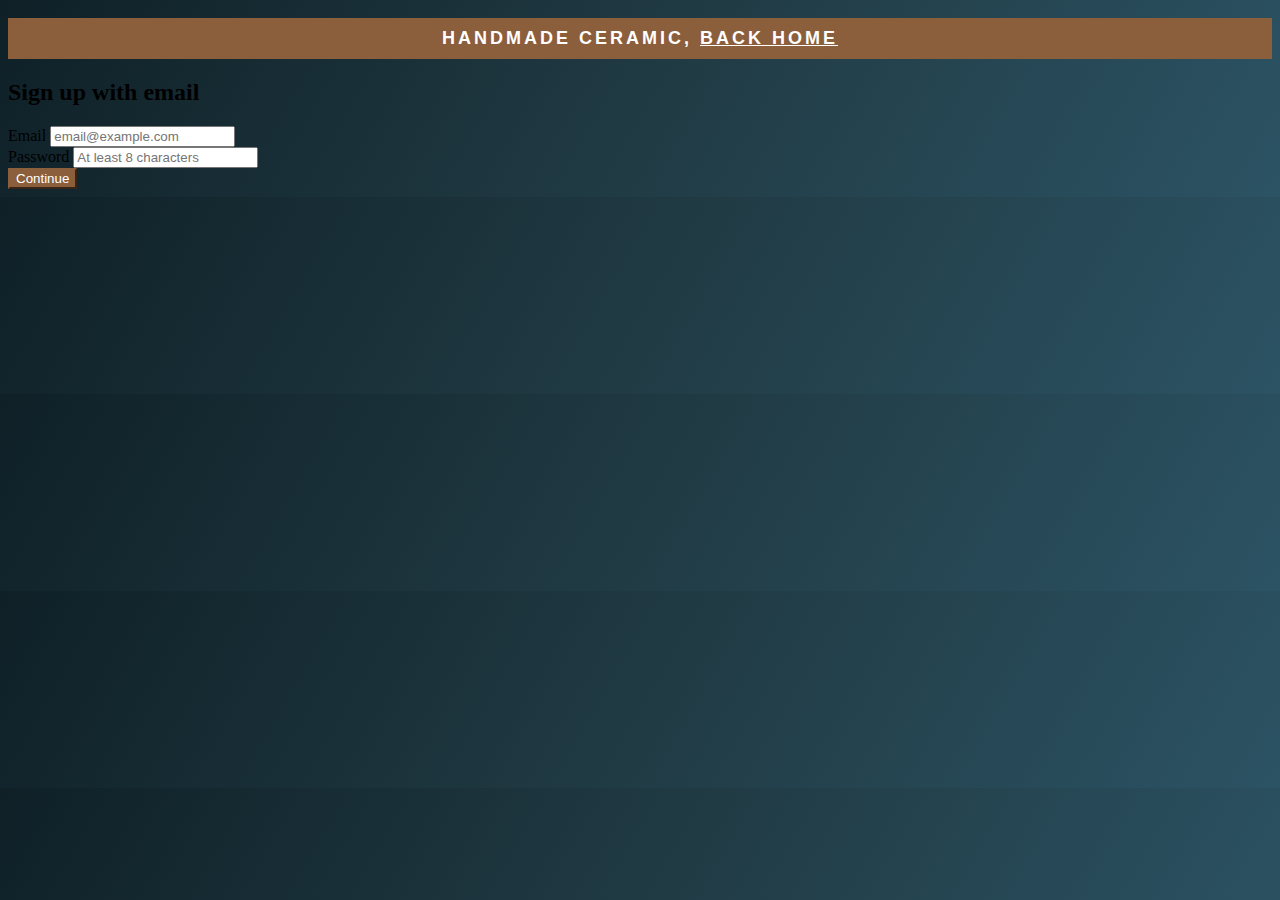
<file: src/html/form.html>
<!DOCTYPE html>
<html lang="en">
<head>
  <meta charset="UTF-8">
  <meta name="viewport" content="width=device-width, initial-scale=1">
  <link href="https://cdn.jsdelivr.net/npm/bootstrap@5.3.8/dist/css/bootstrap.min.css" rel="stylesheet"
        integrity="sha384-sRIl4kxILFvY47J16cr9ZwB07vP4J8+LH7qKQnuqkuIAvNWLzeN8tE5YBujZqJLB" crossorigin="anonymous">
  <script defer src="https://cdn.jsdelivr.net/npm/bootstrap@5.3.8/dist/js/bootstrap.bundle.min.js"
          integrity="sha384-FKyoEForCGlyvwx9Hj09JcYn3nv7wiPVlz7YYwJrWVcXK/BmnVDxM+D2scQbITxI" crossorigin="anonymous"></script>
  <title>register/login</title>
  <link rel="stylesheet" href="../styles/form/sign-up.css">
</head>
<body>
  <div>
    <div class="head-info-bar">
      <div class="head-info-logo">
      <p class="head-info-bar-text">
        <strong>
          HANDMADE CERAMIC,
          <a href="index.html">
            <span class="back-home">BACK HOME</span>
          </a>
        </strong>
      </p>
    </div>
    <div class="min-vh-100 d-flex align-items-center justify-content-center">
      <div class="card shadow" style="width: 28rem;">
        <div class="card-body p-4 p-md-5">
          <h2 class="text-center">Sign up with email</h2>
          <form>
            <div class="md-3">
              <label for="email" class="form-label fw-semibold">Email</label>
              <input
                  type="email"
                  class="form-control form-control-lg"
                  id="email"
                  placeholder="email@example.com"
                  required>
            </div>
            <div class="mb-4">
              <label for="password" class="form-label fw-semibold">Password</label>
              <input
                  type="password"
                  class="form-control form-control-lg"
                  id="password"
                  placeholder="At least 8 characters"
                  required
                  minlength="8">
            </div>
            <button
                type="submit" class="btn btn-terracotta btn-lg w-100 shadow-sm">Continue
            </button>
          </form>
        </div>
      </div>
    </div>
  </div>
  <script src="https://cdn.jsdelivr.net/npm/bootstrap@5.3.3/dist/js/bootstrap.bundle.min.js"></script>
  </div>
</body>
</html>
</file>
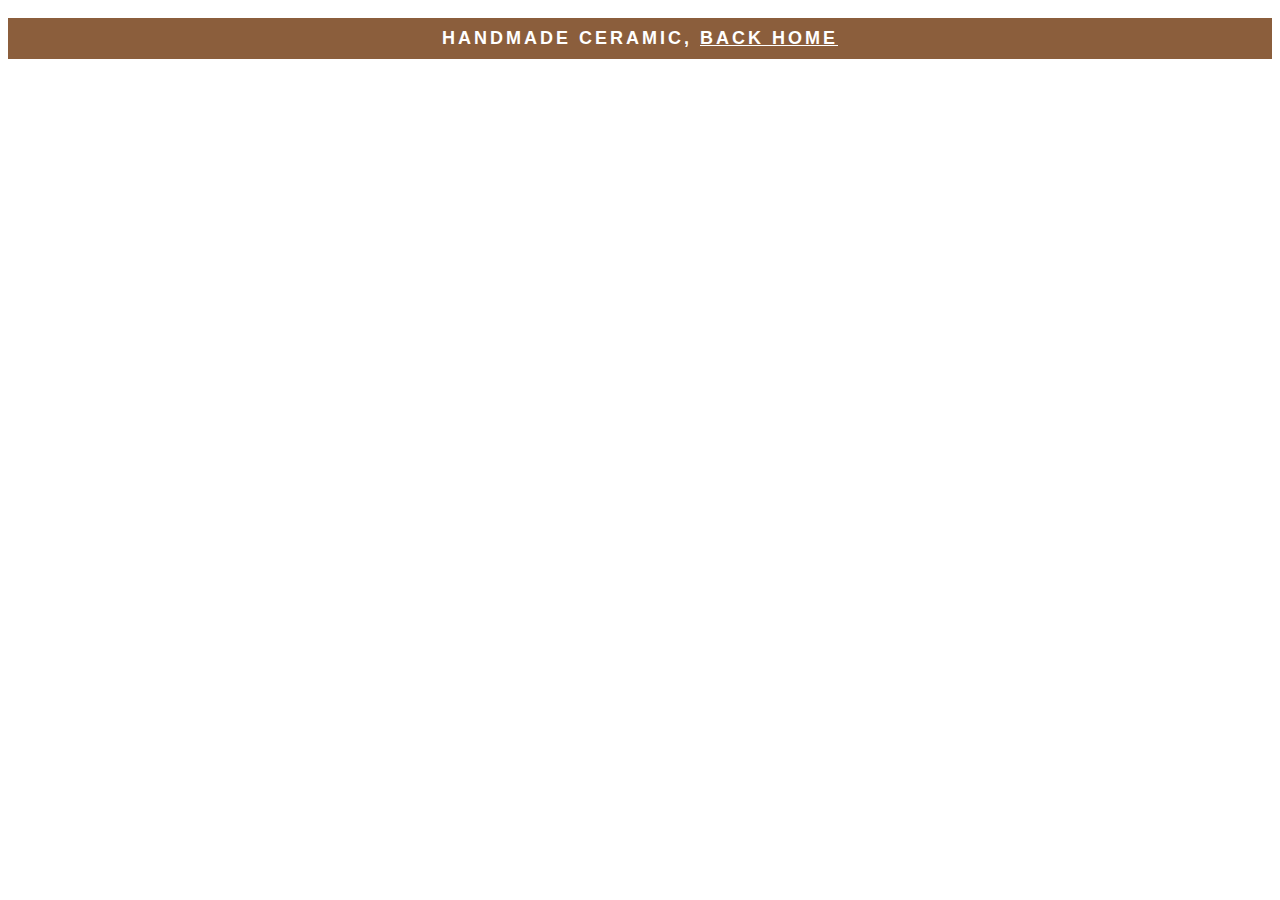
<file: src/html/media.html>
<!DOCTYPE html>
<html lang="en">
<head>
  <meta charset="UTF-8">
  <meta name="viewport" content="width=device-width, initial-scale=1">
  <link href="https://cdn.jsdelivr.net/npm/bootstrap@5.3.8/dist/css/bootstrap.min.css" rel="stylesheet"
        integrity="sha384-sRIl4kxILFvY47J16cr9ZwB07vP4J8+LH7qKQnuqkuIAvNWLzeN8tE5YBujZqJLB" crossorigin="anonymous">
  <script defer src="https://cdn.jsdelivr.net/npm/bootstrap@5.3.8/dist/js/bootstrap.bundle.min.js"
          integrity="sha384-FKyoEForCGlyvwx9Hj09JcYn3nv7wiPVlz7YYwJrWVcXK/BmnVDxM+D2scQbITxI" crossorigin="anonymous"></script>
  <title>ceramic's media</title>
  <link rel="stylesheet" href="../styles/media/media.css">
</head>
<body>
<div class="head-info-bar">
  <p class="head-info-bar-text">
    <strong>
      HANDMADE CERAMIC,
      <a href="index.html">
        <span class="back-home">BACK HOME</span>
      </a>
    </strong>
  </p>
</div>

</body>
</html>
</file>
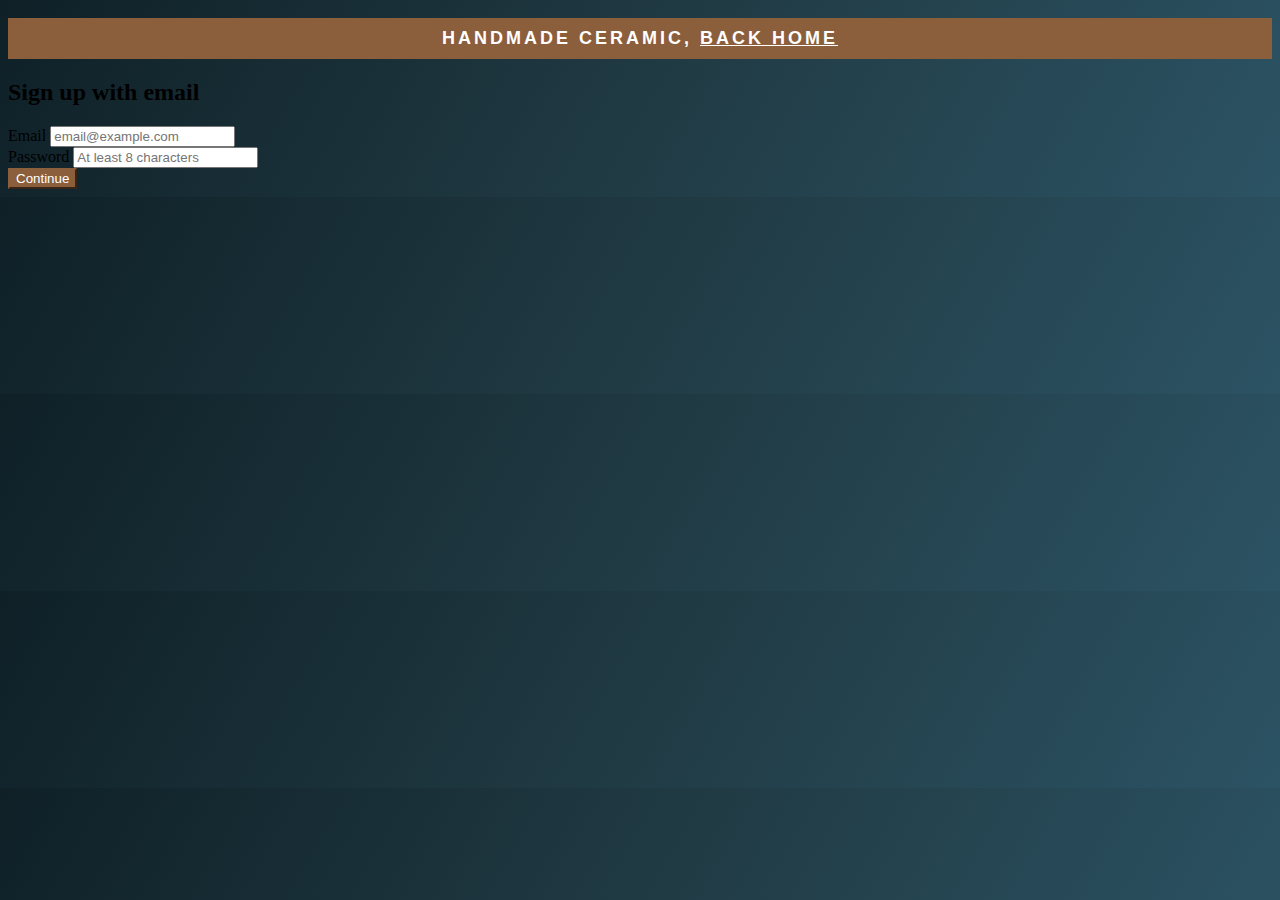
<file: src/html/sign-up.html>
<!DOCTYPE html>
<html lang="en">
<head>
  <meta charset="UTF-8">
  <meta name="viewport" content="width=device-width, initial-scale=1">
  <link href="https://cdn.jsdelivr.net/npm/bootstrap@5.3.8/dist/css/bootstrap.min.css" rel="stylesheet"
        integrity="sha384-sRIl4kxILFvY47J16cr9ZwB07vP4J8+LH7qKQnuqkuIAvNWLzeN8tE5YBujZqJLB" crossorigin="anonymous">
  <script defer src="https://cdn.jsdelivr.net/npm/bootstrap@5.3.8/dist/js/bootstrap.bundle.min.js"
          integrity="sha384-FKyoEForCGlyvwx9Hj09JcYn3nv7wiPVlz7YYwJrWVcXK/BmnVDxM+D2scQbITxI" crossorigin="anonymous"></script>
  <title>register/login</title>
  <link rel="stylesheet" href="../styles/form/sign-up.css">
</head>
<body>
  <div>
    <div class="head-info-bar">
      <p class="head-info-bar-text">
        <strong>
          HANDMADE CERAMIC,
          <a href="index.html">
            <span class="back-home">BACK HOME</span>
          </a>
        </strong>
      </p>
    </div>
    <div class="min-vh-100 d-flex align-items-center justify-content-center">
      <div class="card shadow" style="width: 28rem;">
        <div class="card-body p-4 p-md-5">
          <h2 class="text-center">Sign up with email</h2>
          <form>
            <div class="md-3">
              <label for="email" class="form-label fw-semibold">Email</label>
              <input
                  type="email"
                  class="form-control form-control-lg"
                  id="email"
                  placeholder="email@example.com"
                  required>
            </div>
            <div class="mb-4">
              <label for="password" class="form-label fw-semibold">Password</label>
              <input
                  type="password"
                  class="form-control form-control-lg"
                  id="password"
                  placeholder="At least 8 characters"
                  required
                  minlength="8">
            </div>
            <button
                type="submit" class="btn btn-terracotta btn-lg w-100 shadow-sm">Continue
            </button>
          </form>
        </div>
      </div>
    </div>
  <script src="https://cdn.jsdelivr.net/npm/bootstrap@5.3.3/dist/js/bootstrap.bundle.min.js"></script>
  </div>
</body>
</html>
</file>
<file: assets/css/index/head-info-bar.css>
.head-info-bar{
display: block;
padding: 0 0;
}
.head-info-bar-text{
    font-family: 'Montserrat', sans-serif;
    letter-spacing: 3px;
    font-size: 18px;
    font-weight: normal;
    background-color: rgb(139, 94, 60);
    color: white;
    margin-bottom:0;

    display: flex;
    align-items: center;
    justify-content: center;
    padding: 10px; 0;
}
.head-info-explore{
    color: white;
    cursor:pointer;
    text-decoration: underline;
}
.head-info-explore:hover{
    color: black;
}
</file>
<file: assets/css/index/nav.css>
nav{
    background: white;
    height: 60px;
    position: sticky;
    top: 0;
    display: flex;
    align-items: center;
    justify-content: center;
}
nav ul {
    list-style-type: none;
    display: flex;
    width:100%;
    justify-content: left;
    margin:0;
    padding: 0 60px;
    gap: 1rem;
}


nav ul li a {
   font-weight: italic;
   color: black;
   text-decoration: none;
   padding: 1rem;
   display: block;
}

nav ul li {
    margin: 0;
    position: relative;
}

.signup-btn {
    font-weight: bold;
    border-radius: 30px;
    text-align: center;
    white-space: nowrap;
}
.signup-btn:hover{
    background:rgb(139, 94, 60);
}

.nav_link{
    transition: all 0.4s;

}

.nav_link::after{
    content:"";
    height: 3px;
    width:100%;
    background: #8B5E3C;;
    position:absolute;
    bottom: -3px;
    left: 0px;
    opacity: 0;
    transition: all 0.2s;
    pointer-events: none;
}

.nav_link:hover::after{
    opacity: 1;
}

@media (max-width: 575px) {
    .navbar-collapse {
    background-color: lightgrey;
    padding: 1.5rem 1rem;
    margin-top: 0.5rem;
    border-radius:12px;
}
}
</file>
<file: assets/css/index/main-page.css>
.main-logo-bar{
    display: flex;
    align-items: center;
    justify-content: center;
    gap: 30px;
    text-align:center;
}

.logo-name{
    font-family: 'Montserrat', sans-serif;
    letter-spacing: 4px;
    font-size: 40px;
    display: block;
    text-align:center;
}

.logo-picture{
    padding-top: 10px;
    padding-bottom: 10px;
    display:block;
    width:150px;
    height:auto;
}

.product{
    display: flex;
    gap: 60px;
    align-items: stretch;
    padding: 0 0;
}

.about-text{
    font-family: 'Montserrat', sans-serif;
    font-size: 18px;
    text-align: justify;
    line-height: 1.8;
}


.main-pic{
    width: 100%;
    height: auto;
    display: block;
}

.btn-terracotta {
    background-color: #8B5E3C;
    border-color: #8B5E3C;
    color: white;
}

.btn-terracotta:hover {
    background-color: #7a5032;
    border-color: #7a5032;
    color:black;
}

.view-all-btn{
   text-align: center;
   padding: 20px 0;
}

.view-text{
    text-align: center;
}

.img-responsive {
    max-width: 100%;
    height: auto;
    display: block;
}
</file>
<file: assets/css/cart/cart.css>
*{
    margin: 0;
    padding: 0;
    box-sizing: border-box;
}
body{
    background: linear-gradient(150deg, #0f2027, #203a43, #2c5364);
}
</file>
<file: assets/css/media/media.css>
*{
    margin: 0;
    padding: 0;
    box-sizing: border-box;
}
body{
    background: linear-gradient(150deg, #0f2027, #203a43, #2c5364);
}

.head-info-bar-text{
    font-family: 'Montserrat', sans-serif;
    letter-spacing: 3px;
    font-size: 18px;
    font-weight: normal;
    background-color: rgb(139, 94, 60);
    color: white;
    margin-bottom:0;
    display: flex;
    align-items: center;
    justify-content: center;
    padding: 10px; 0;
}

.back-home{
    color: white;
    cursor:pointer;
    text-decoration: underline;
    weight:400;
}

.back-home:hover{
    color: black;
}

.btn-terracotta {
    background-color: #8B5E3C;
    border-color: #8B5E3C;
    color: white;
}

.btn-terracotta:hover {
    background-color: #7a5032;
    border-color: #7a5032;
    color:black;
}
</file>
<file: assets/css/form/sign-up.css>
body{
    background: linear-gradient(150deg, #0f2027, #203a43, #2c5364);
}
.btn-terracotta {
    background-color: #8B5E3C;
    border-color: #8B5E3C;
    color: white;
}

.btn-terracotta:hover {
    background-color: #7a5032;
    border-color: #7a5032;
    color:black;
}
</file>
<file: src/styles/form/sign-up.css>
body{
background: linear-gradient(120deg, #0f2027, #203a43, #2c5364);
}
.btn-terracotta {
  background-color: #8B5E3C;
  border-color: #8B5E3C;
  color: white;
}
.btn-terracotta:hover {
  background-color: #7a5032;
  border-color: #7a5032;
}
.head-info-bar{
display: block;
z-index: 1000;
}

.head-info-bar-text{
font-family: 'Montserrat', sans-serif;
letter-spacing: 3px;
font-size: 18px;
font-weight: normal;
background-color: rgb(139, 94, 60);
color: white;
margin-bottom:0;
display: flex;
align-items: center;
justify-content: center;
padding: 10px; 0;
}

.back-home{
    color: white;
    cursor:pointer;
    text-decoration: underline;
    weight:400;
}

.back-home:hover{
    color: black;
}
</file>
<file: src/styles/media/media.css>
.head-info-bar-text{
font-family: 'Montserrat', sans-serif;
letter-spacing: 3px;
font-size: 18px;
font-weight: normal;
background-color: rgb(139, 94, 60);
color: white;
margin-bottom:0;
display: flex;
align-items: center;
justify-content: center;
padding: 10px; 0;
}
.btn-terracotta {
  background-color: #8B5E3C;
  border-color: #8B5E3C;
  color: white;
}

.back-home{
    color: white;
    cursor:pointer;
    text-decoration: underline;
    weight:400;
}

.back-home:hover{
    color: black;
}

.btn-terracotta:hover {
  background-color: #7a5032;
  border-color: #7a5032;
}
</file>
